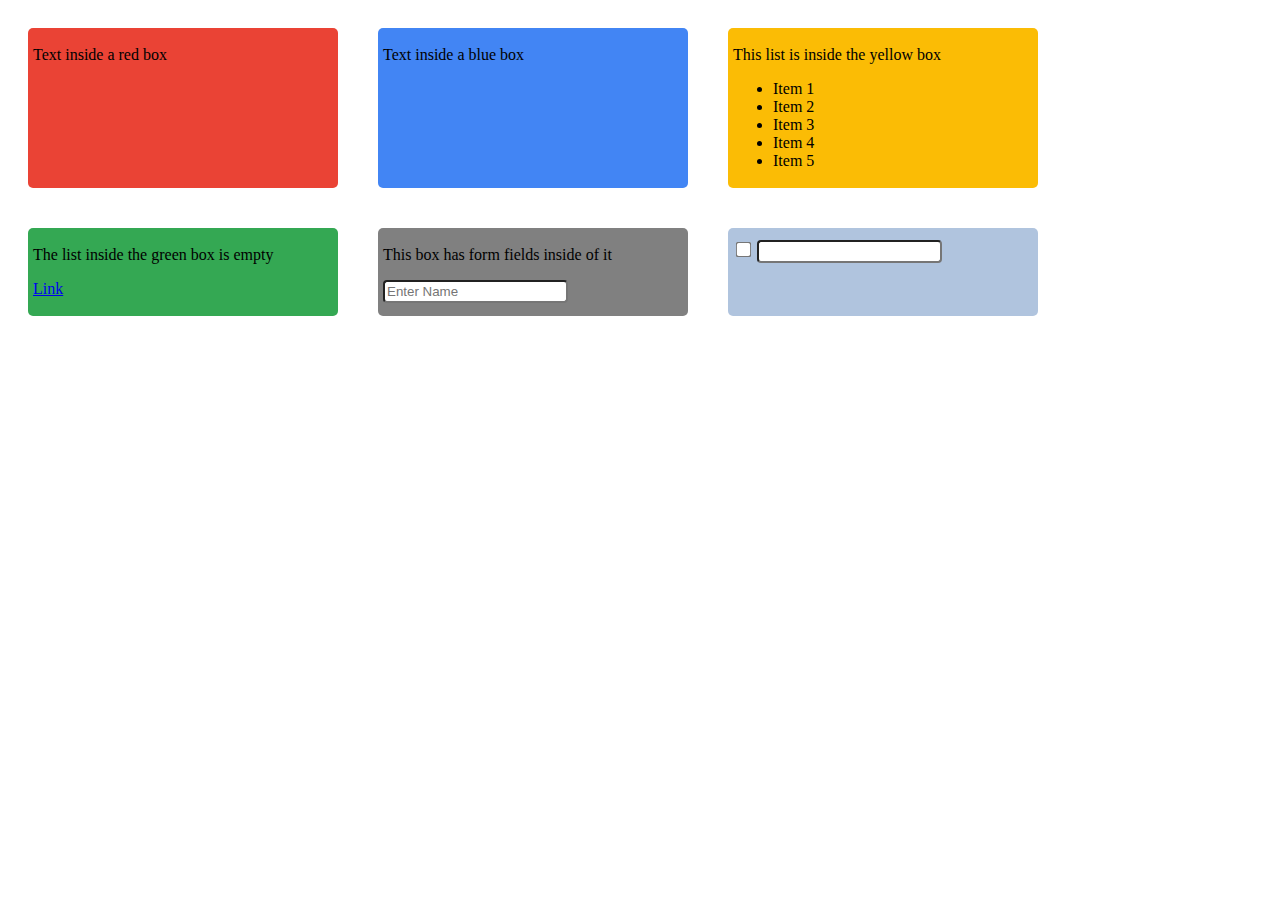
<file: m4-w10d2-intro-to-jquery-lecture/index.htm>
﻿<!DOCTYPE html>

<html lang="en" xmlns="http://www.w3.org/1999/xhtml">
<head>
    <meta charset="utf-8" />
    <title></title>
    <link rel="stylesheet" href="style.css" type="text/css" />
    <script src="jquery-3.1.0.js"></script>
</head>
<body>
    <section class="content">
        
        <div id="box1" class="red box">
            <p class="text">Text inside a red box</p>
        </div>
		
        <div id="box2" class="blue box">
            <p class="text">Text inside a blue box</p>
        </div>
        
		<div id="box3" class="yellow box">
            <p>This list is inside the yellow box</p>
            <ul>
                <li>Item 1</li>
                <li class="special">Item 2</li>
                <li>Item 3</li>
                <li>Item 4</li>
                <li>Item 5</li>
            </ul>
        </div>
        
		<div id="box4" class="green box">
            <p>The list inside the green box is empty</p>
            <a href="http://www.google.com/">Link</a>
            <ol>

            </ol>
        </div>
		
        <div id="box5" class="grey box">
            <p>This box has form fields inside of it</p>
            <input type="text" placeholder="Enter Name"/>
            <br />            
        </div>
        <div id="box6" class="box steelblue">
            <div>
                <input data-id="1" type="checkbox" />
                <input data-id="1" type="text" />
                <label data-id="1" style="display: none;"></label>
            </div>

            <template id="templateItem">
                <div>
                    <input type="checkbox" />
                    <input type="text" />
                    <label style="display: none;"></label>
                </div>
            </template>

            
        </div>
		
    </section>       

    <script src="script.js"></script>
</body>
</html>
</file>
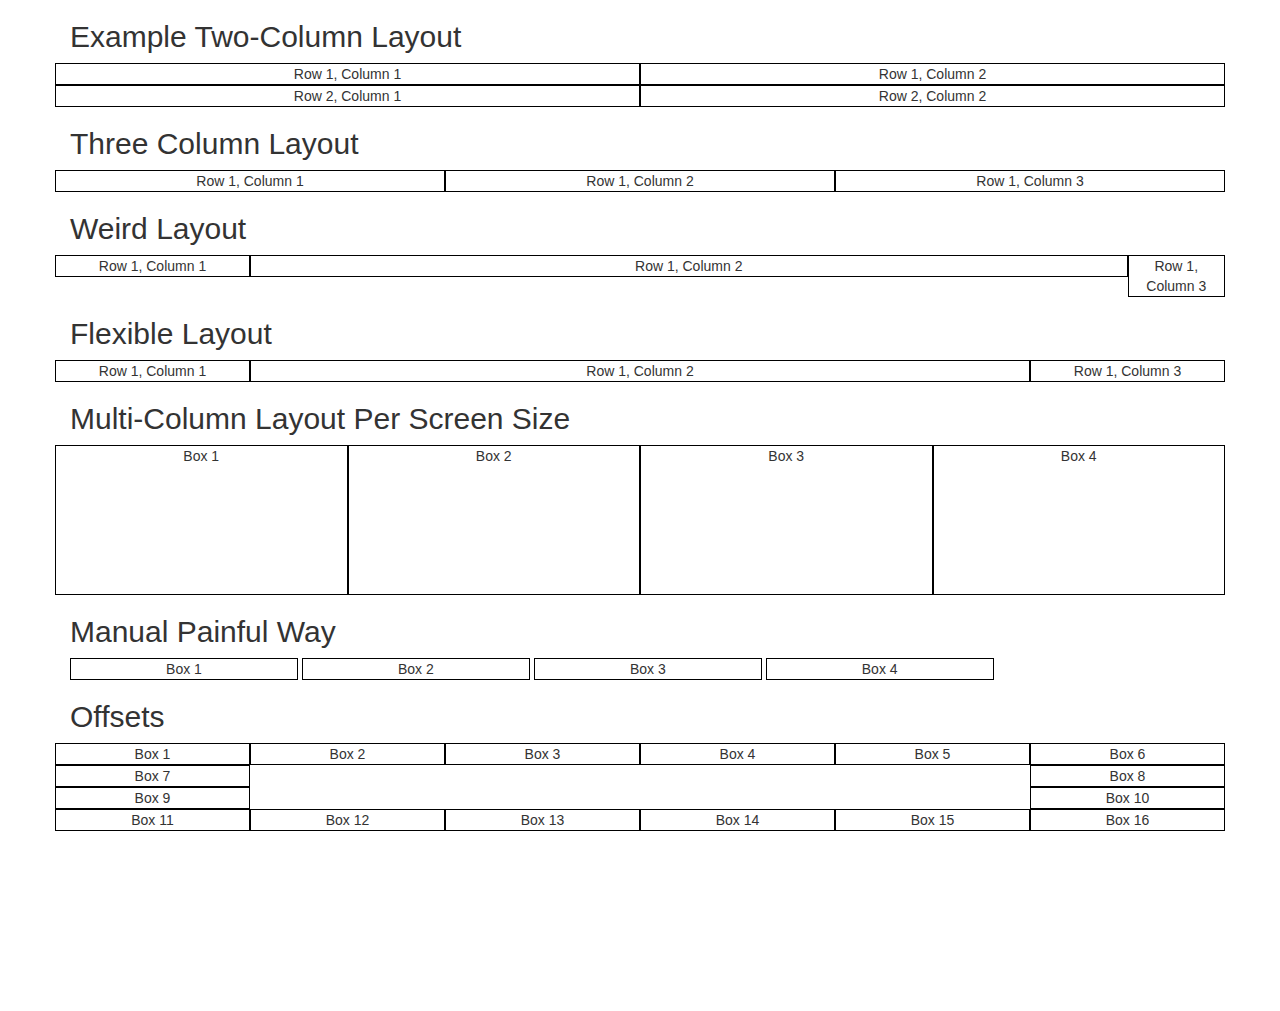
<file: m4-w10d5-twitter-bootstrap/index.html>
﻿<!DOCTYPE html>
<html>
<head>
    <meta charset="utf-8" />
    <meta name="viewport" content="width=device-width, initial-scale=1">
    <title></title>
    
    <link rel="stylesheet" href="http://maxcdn.bootstrapcdn.com/bootstrap/3.3.6/css/bootstrap.min.css">
    <script src="https://ajax.googleapis.com/ajax/libs/jquery/1.12.0/jquery.min.js"></script>
    <script src="http://maxcdn.bootstrapcdn.com/bootstrap/3.3.6/js/bootstrap.min.js"></script>

    <style type="text/css">
        .row div, .pain div {
            border: 1px solid #000;
            text-align: center;
        }

        .boxes div {
            height: 150px;
        }


        /* Painful Media Queries */
        /* When the screen is smaller than 768px */
        @media screen and (max-width: 767px) {
            .pain div {
                display: block;
            }
        }

        @media screen and (min-width: 768px) {
            .pain div {
                display: inline-block;
                width: 20%;
            }
        }
    </style>

</head>
<body>
    
    <!-- 1. Create my container -->
    <div class="container">
        <h2>Example Two-Column Layout</h2>
        <div class="row"> <!-- 2. Create rows and add columns adding up to 12 -->
            <div class="col-sm-6">Row 1, Column 1</div>
            <div class="col-sm-6">Row 1, Column 2</div>
        </div>
        <div class="row">
            <!-- 2. Create rows and add columns adding up to 12 -->
            <div class="col-xs-6">Row 2, Column 1</div>
            <div class="col-xs-6">Row 2, Column 2</div>
        </div>
        

        <!-- Add three column layout -->
        <h2>Three Column Layout</h2>
        <div class="row">
            <div class="hidden-xs col-md-4">Row 1, Column 1</div>
            <div class="hidden-xs col-md-4">Row 1, Column 2</div>
            <div class="hidden-xs col-md-4">Row 1, Column 3</div>
        </div>

        <h2>Weird Layout</h2>
        <div class="row">
            <div class="hidden-xs col-md-2">Row 1, Column 1</div>
            <div class="hidden-xs col-md-9">Row 1, Column 2</div>
            <div class="hidden-xs col-md-1">Row 1, Column 3</div>
        </div>

        <h2>Flexible Layout</h2>
        <div class="row">
            <div class="col-sm-3 col-md-2">Row 1, Column 1</div>
            <div class="col-sm-3 col-md-8">Row 1, Column 2</div>
            <div class="col-sm-6 col-md-2">Row 1, Column 3</div>
        </div>


        <h2>Multi-Column Layout Per Screen Size</h2>
        <div class="row boxes">
            <div class="col-xs-12 col-sm-6 col-lg-3">Box 1</div>
            <div class="col-xs-12 col-sm-6 col-lg-3">Box 2</div>
            <div class="col-xs-12 col-sm-6 col-lg-3">Box 3</div>
            <div class="col-xs-12 col-sm-6 col-lg-3">Box 4</div>
        </div>

        <h2>Manual Painful Way</h2>
        <div class="pain">
            <div>Box 1</div>
            <div>Box 2</div>
            <div>Box 3</div>
            <div>Box 4</div>
        </div>

        <!-- Offsetting Grid Columns -->
        <h2>Offsets</h2>
        <div class="row">
            <div class="col-sm-2">Box 1</div>
            <div class="col-sm-2">Box 2</div>
            <div class="col-sm-2">Box 3</div>
            <div class="col-sm-2">Box 4</div>
            <div class="col-sm-2">Box 5</div>
            <div class="col-sm-2">Box 6</div>
        </div>
        <div class="row">
            <div class="col-sm-2">Box 7</div>
            <div class="col-sm-offset-8 col-sm-2">Box 8</div>
        </div>
        <div class="row">
            <div class="col-sm-2">Box 9</div>
            <div class="col-sm-offset-8 col-sm-2">Box 10</div>
        </div>
        <div class="row">
            <div class="col-sm-2">Box 11</div>
            <div class="col-sm-2">Box 12</div>
            <div class="col-sm-2">Box 13</div>
            <div class="col-sm-2">Box 14</div>
            <div class="col-sm-2">Box 15</div>
            <div class="col-sm-2">Box 16</div>
        </div>
    </div>

    
    <br/>
    <br /><br /><br /><br /><br /><br /><br /><br />
   
</body>
</html>
</file>
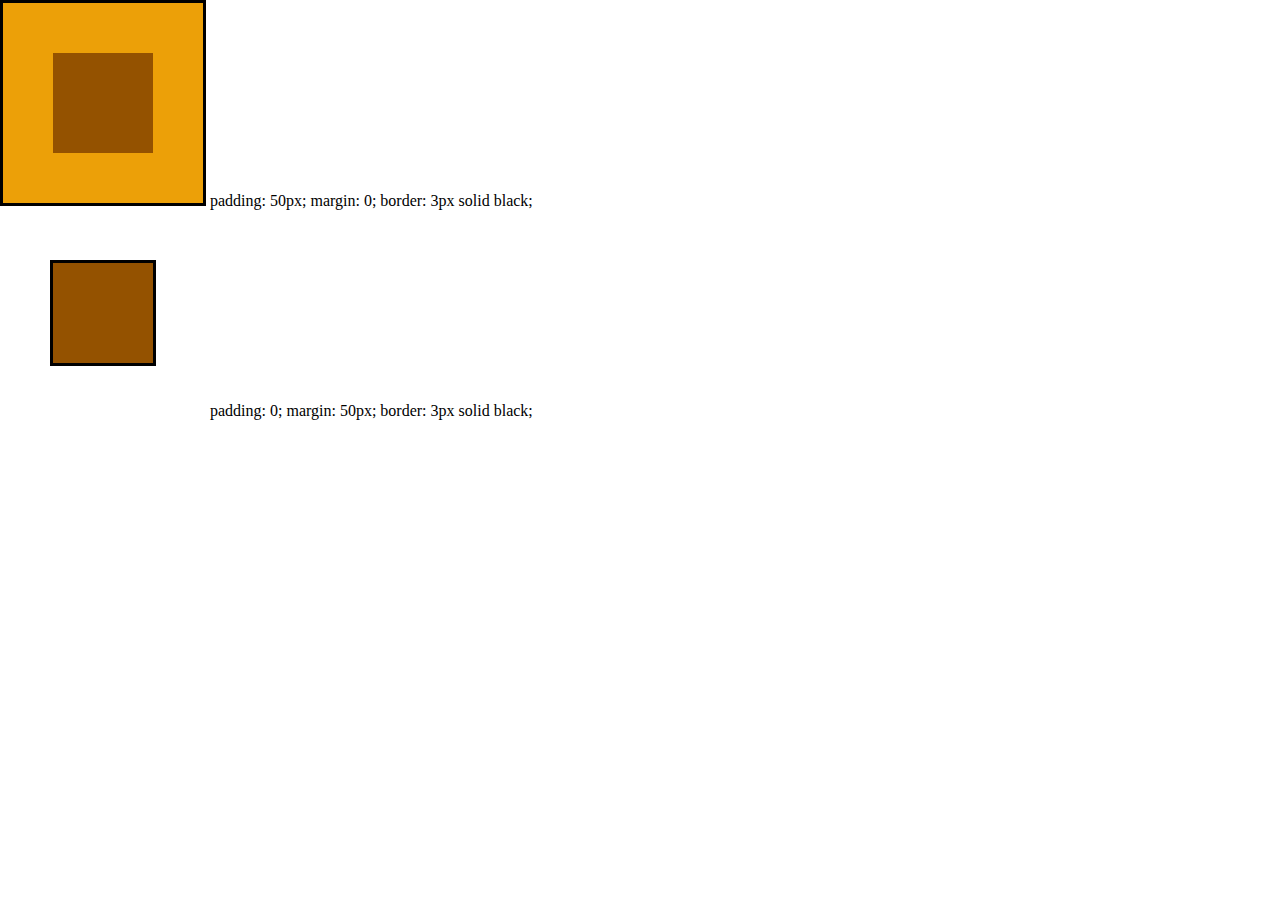
<file: m3-w7d2-selectors-and-layouts/box-model/index.html>
<!DOCTYPE html>
<html>
<head>
    <title>Box Model</title>
    <link rel="stylesheet" href="box-model.css" />
</head>
<body>
    
    <img id="slug_1" src="img/slug.png" alt="slug">
    padding: 50px; margin: 0; border: 3px solid black; 
    
    <div>
       <img id="slug_2" src="img/slug.png" alt="slug">
        padding: 0; margin: 50px; border: 3px solid black;
    </div>

</body>
</html>
</file>
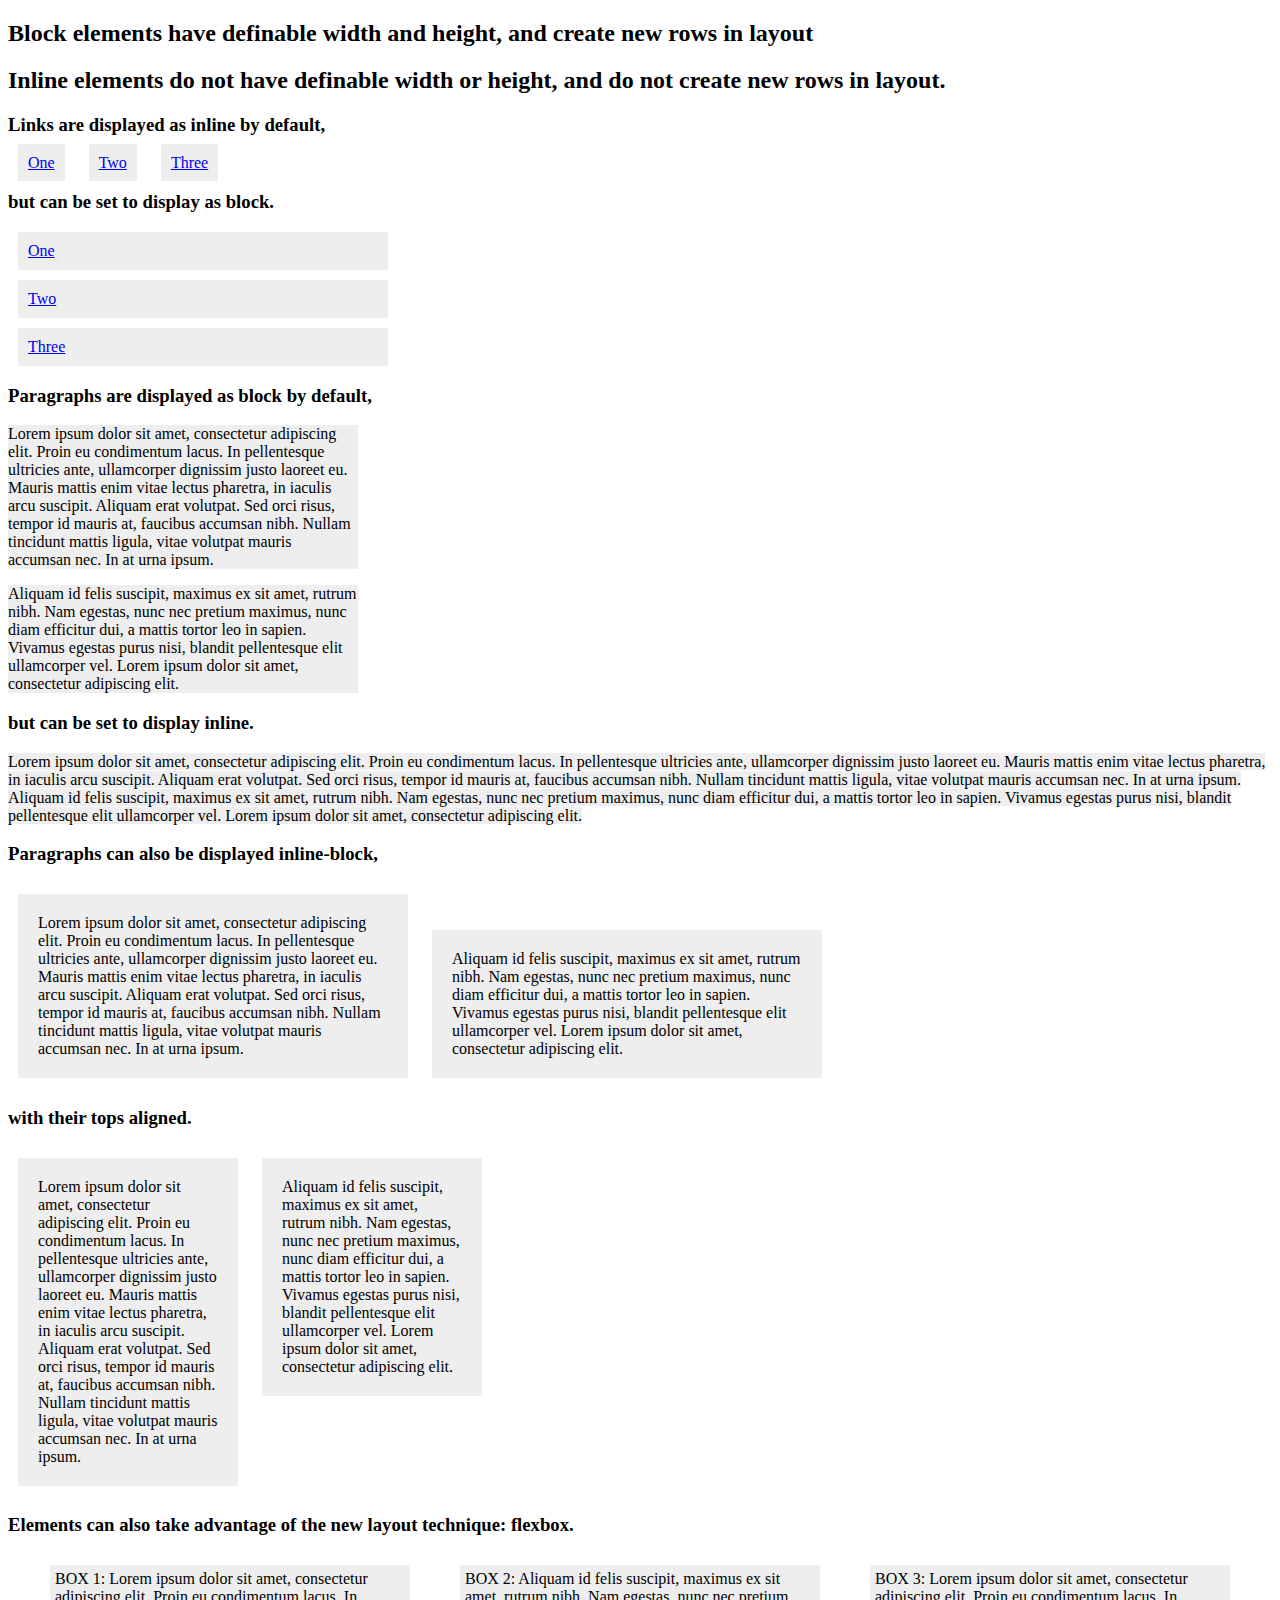
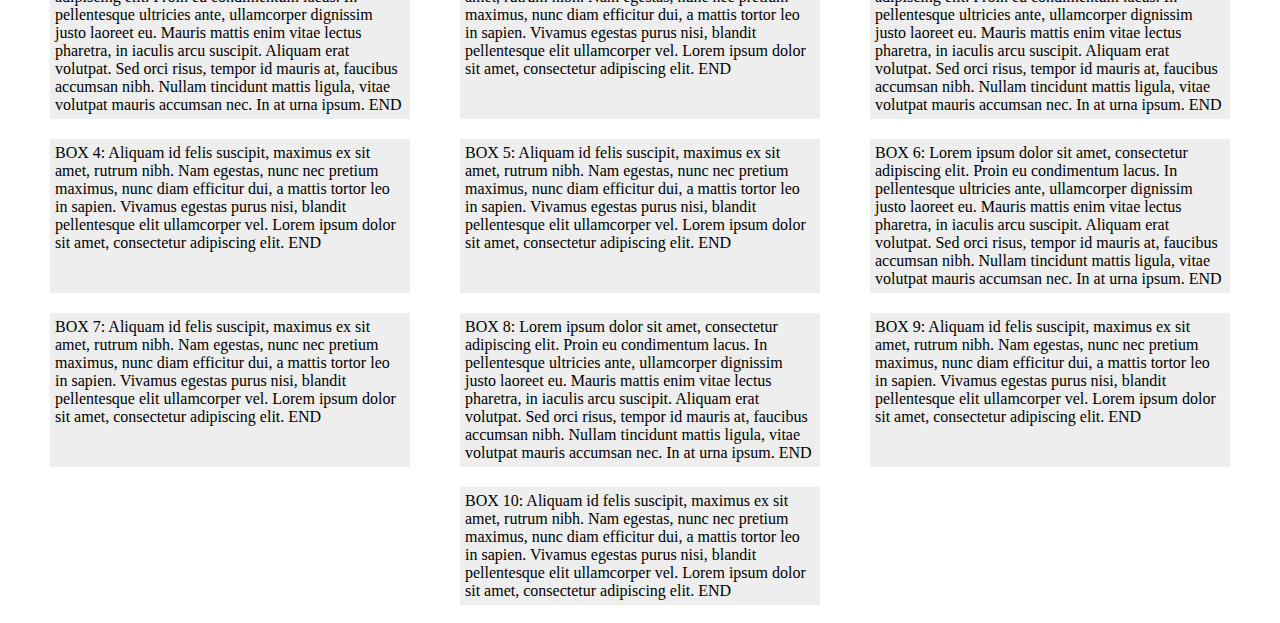
<file: m3-w7d2-selectors-and-layouts/display/index.html>
<!DOCTYPE html>
<html>
<head>
  <title>Display</title>
  <link rel="stylesheet" href="display.css"/>
</head>
<body>
  <h2>Block elements have definable width and height, and create new rows in layout</h2>
  <h2>Inline elements do not have definable width or height, and do not create new rows in layout.</h2>
  <h3>Links are displayed as inline by default,</h3>
  <a href="#">One</a>
  <a href="#">Two</a>
  <a href="#">Three</a>
  <h3>but can be set to display as block.</h3>
  <a href="#" class="block">One</a>
  <a href="#" class="block">Two</a>
  <a href="#" class="block">Three</a>
  <h3>Paragraphs are displayed as block by default,</h3>
  <p>
    Lorem ipsum dolor sit amet, consectetur adipiscing elit. Proin eu condimentum lacus. In pellentesque ultricies ante, ullamcorper dignissim justo laoreet eu. Mauris mattis enim vitae lectus pharetra, in iaculis arcu suscipit. Aliquam erat volutpat. Sed orci risus, tempor id mauris at, faucibus accumsan nibh. Nullam tincidunt mattis ligula, vitae volutpat mauris accumsan nec. In at urna ipsum.
  </p>
  <p>
    Aliquam id felis suscipit, maximus ex sit amet, rutrum nibh. Nam egestas, nunc nec pretium maximus, nunc diam efficitur dui, a mattis tortor leo in sapien. Vivamus egestas purus nisi, blandit pellentesque elit ullamcorper vel. Lorem ipsum dolor sit amet, consectetur adipiscing elit.
  </p>
  <h3>but can be set to display inline.</h3>
  <p class="inline">
    Lorem ipsum dolor sit amet, consectetur adipiscing elit. Proin eu condimentum lacus. In pellentesque ultricies ante, ullamcorper dignissim justo laoreet eu. Mauris mattis enim vitae lectus pharetra, in iaculis arcu suscipit. Aliquam erat volutpat. Sed orci risus, tempor id mauris at, faucibus accumsan nibh. Nullam tincidunt mattis ligula, vitae volutpat mauris accumsan nec. In at urna ipsum.
  </p>
  <p class="inline">
    Aliquam id felis suscipit, maximus ex sit amet, rutrum nibh. Nam egestas, nunc nec pretium maximus, nunc diam efficitur dui, a mattis tortor leo in sapien. Vivamus egestas purus nisi, blandit pellentesque elit ullamcorper vel. Lorem ipsum dolor sit amet, consectetur adipiscing elit.
  </p>
  <h3>Paragraphs can also be displayed inline-block,</h3>
  <p class="inline-block">
    Lorem ipsum dolor sit amet, consectetur adipiscing elit. Proin eu condimentum lacus. In pellentesque ultricies ante, ullamcorper dignissim justo laoreet eu. Mauris mattis enim vitae lectus pharetra, in iaculis arcu suscipit. Aliquam erat volutpat. Sed orci risus, tempor id mauris at, faucibus accumsan nibh. Nullam tincidunt mattis ligula, vitae volutpat mauris accumsan nec. In at urna ipsum.
  </p>
  <p class="inline-block">
    Aliquam id felis suscipit, maximus ex sit amet, rutrum nibh. Nam egestas, nunc nec pretium maximus, nunc diam efficitur dui, a mattis tortor leo in sapien. Vivamus egestas purus nisi, blandit pellentesque elit ullamcorper vel. Lorem ipsum dolor sit amet, consectetur adipiscing elit.
  </p>
  <h3>with their tops aligned.</h3>
  <p class="inline-block-vertical-align-top">
    Lorem ipsum dolor sit amet, consectetur adipiscing elit. Proin eu condimentum lacus. In pellentesque ultricies ante, ullamcorper dignissim justo laoreet eu. Mauris mattis enim vitae lectus pharetra, in iaculis arcu suscipit. Aliquam erat volutpat. Sed orci risus, tempor id mauris at, faucibus accumsan nibh. Nullam tincidunt mattis ligula, vitae volutpat mauris accumsan nec. In at urna ipsum.
  </p>
  <p class="inline-block-vertical-align-top">
    Aliquam id felis suscipit, maximus ex sit amet, rutrum nibh. Nam egestas, nunc nec pretium maximus, nunc diam efficitur dui, a mattis tortor leo in sapien. Vivamus egestas purus nisi, blandit pellentesque elit ullamcorper vel. Lorem ipsum dolor sit amet, consectetur adipiscing elit.
  </p>
    <h3>Elements can also take advantage of the new layout technique: flexbox.</h3>
    <div class="flex-container">
        <p>
            BOX 1: Lorem ipsum dolor sit amet, consectetur adipiscing elit. Proin eu condimentum lacus. In pellentesque ultricies ante, ullamcorper dignissim justo laoreet eu. Mauris mattis enim vitae lectus pharetra, in iaculis arcu suscipit. Aliquam erat volutpat. Sed orci risus, tempor id mauris at, faucibus accumsan nibh. Nullam tincidunt mattis ligula, vitae volutpat mauris accumsan nec. In at urna ipsum. END
        </p>
        <p>
            BOX 2: Aliquam id felis suscipit, maximus ex sit amet, rutrum nibh. Nam egestas, nunc nec pretium maximus, nunc diam efficitur dui, a mattis tortor leo in sapien. Vivamus egestas purus nisi, blandit pellentesque elit ullamcorper vel. Lorem ipsum dolor sit amet, consectetur adipiscing elit. END
        </p>
        <p>
            BOX 3: Lorem ipsum dolor sit amet, consectetur adipiscing elit. Proin eu condimentum lacus. In pellentesque ultricies ante, ullamcorper dignissim justo laoreet eu. Mauris mattis enim vitae lectus pharetra, in iaculis arcu suscipit. Aliquam erat volutpat. Sed orci risus, tempor id mauris at, faucibus accumsan nibh. Nullam tincidunt mattis ligula, vitae volutpat mauris accumsan nec. In at urna ipsum. END
        </p>
        <p>
            BOX 4: Aliquam id felis suscipit, maximus ex sit amet, rutrum nibh. Nam egestas, nunc nec pretium maximus, nunc diam efficitur dui, a mattis tortor leo in sapien. Vivamus egestas purus nisi, blandit pellentesque elit ullamcorper vel. Lorem ipsum dolor sit amet, consectetur adipiscing elit. END
        </p>
        <p>
            BOX 5: Aliquam id felis suscipit, maximus ex sit amet, rutrum nibh. Nam egestas, nunc nec pretium maximus, nunc diam efficitur dui, a mattis tortor leo in sapien. Vivamus egestas purus nisi, blandit pellentesque elit ullamcorper vel. Lorem ipsum dolor sit amet, consectetur adipiscing elit. END
        </p>
        <p>
            BOX 6: Lorem ipsum dolor sit amet, consectetur adipiscing elit. Proin eu condimentum lacus. In pellentesque ultricies ante, ullamcorper dignissim justo laoreet eu. Mauris mattis enim vitae lectus pharetra, in iaculis arcu suscipit. Aliquam erat volutpat. Sed orci risus, tempor id mauris at, faucibus accumsan nibh. Nullam tincidunt mattis ligula, vitae volutpat mauris accumsan nec. In at urna ipsum. END
        </p>
        <p>
            BOX 7: Aliquam id felis suscipit, maximus ex sit amet, rutrum nibh. Nam egestas, nunc nec pretium maximus, nunc diam efficitur dui, a mattis tortor leo in sapien. Vivamus egestas purus nisi, blandit pellentesque elit ullamcorper vel. Lorem ipsum dolor sit amet, consectetur adipiscing elit. END
        </p>
        <p>
            BOX 8: Lorem ipsum dolor sit amet, consectetur adipiscing elit. Proin eu condimentum lacus. In pellentesque ultricies ante, ullamcorper dignissim justo laoreet eu. Mauris mattis enim vitae lectus pharetra, in iaculis arcu suscipit. Aliquam erat volutpat. Sed orci risus, tempor id mauris at, faucibus accumsan nibh. Nullam tincidunt mattis ligula, vitae volutpat mauris accumsan nec. In at urna ipsum. END
        </p>
        <p>
            BOX 9: Aliquam id felis suscipit, maximus ex sit amet, rutrum nibh. Nam egestas, nunc nec pretium maximus, nunc diam efficitur dui, a mattis tortor leo in sapien. Vivamus egestas purus nisi, blandit pellentesque elit ullamcorper vel. Lorem ipsum dolor sit amet, consectetur adipiscing elit. END
        </p>
        <p>
            BOX 10: Aliquam id felis suscipit, maximus ex sit amet, rutrum nibh. Nam egestas, nunc nec pretium maximus, nunc diam efficitur dui, a mattis tortor leo in sapien. Vivamus egestas purus nisi, blandit pellentesque elit ullamcorper vel. Lorem ipsum dolor sit amet, consectetur adipiscing elit. END
        </p>
    </div>
</body>
</html>
</file>
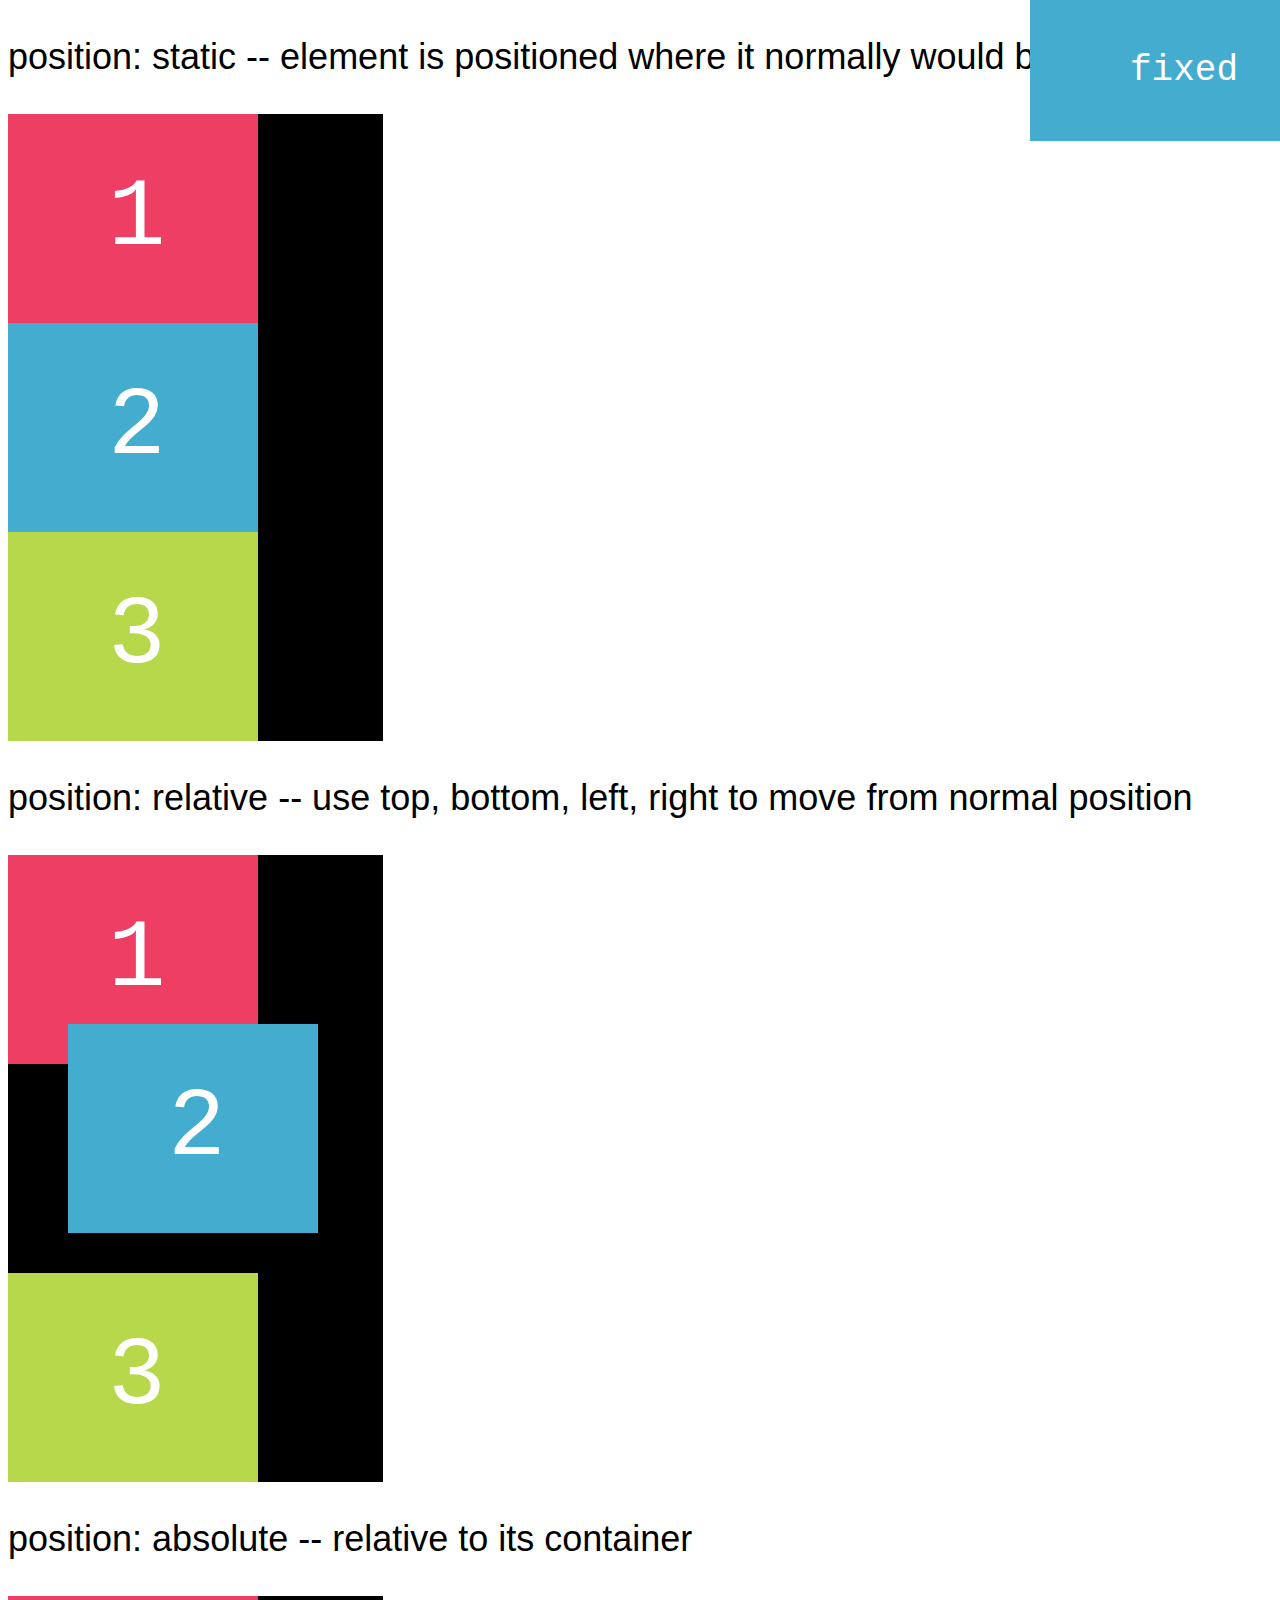
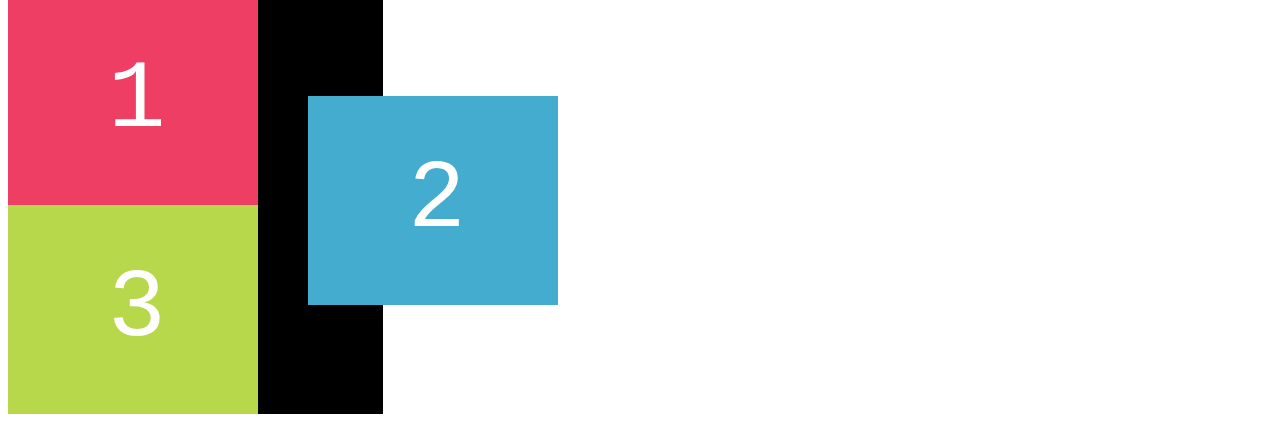
<file: m3-w7d2-selectors-and-layouts/positioning/index.html>
<!DOCTYPE html>
<html>
<head>
  <title>Positioning</title>
    <link rel="stylesheet" href="positioning.css">
</head>
<body>
  <p>position: static -- element is positioned where it normally would be</p>
  <div id="container_1" class="container">
    <div id="box_1_1" class="box">
      1
    </div>
    <div id="box_1_2" class="box">
      2
    </div>
    <div id="box_1_3" class="box">
      3
    </div>
  </div>
  <p>position: relative -- use top, bottom, left, right to move from normal position</p>
  <div id="container_2" class="container">
    <div id="box_2_1" class="box">
      1
    </div>
    <div id="box_2_2" class="box">
      2
    </div>
    <div id="box_2_3" class="box">
      3
    </div>
  </div>
  <p>position: absolute -- relative to its container</p>
  <div id="container_3" class="container">
    <div id="box_3_1" class="box">
      1
    </div>
    <div id="box_3_2" class="box">
      2
    </div>
    <div id="box_3_3" class="box">
      3
    </div>
  </div>
  <div id="fixed" class="box">
    fixed
  </div>
</body>
</html>
</file>
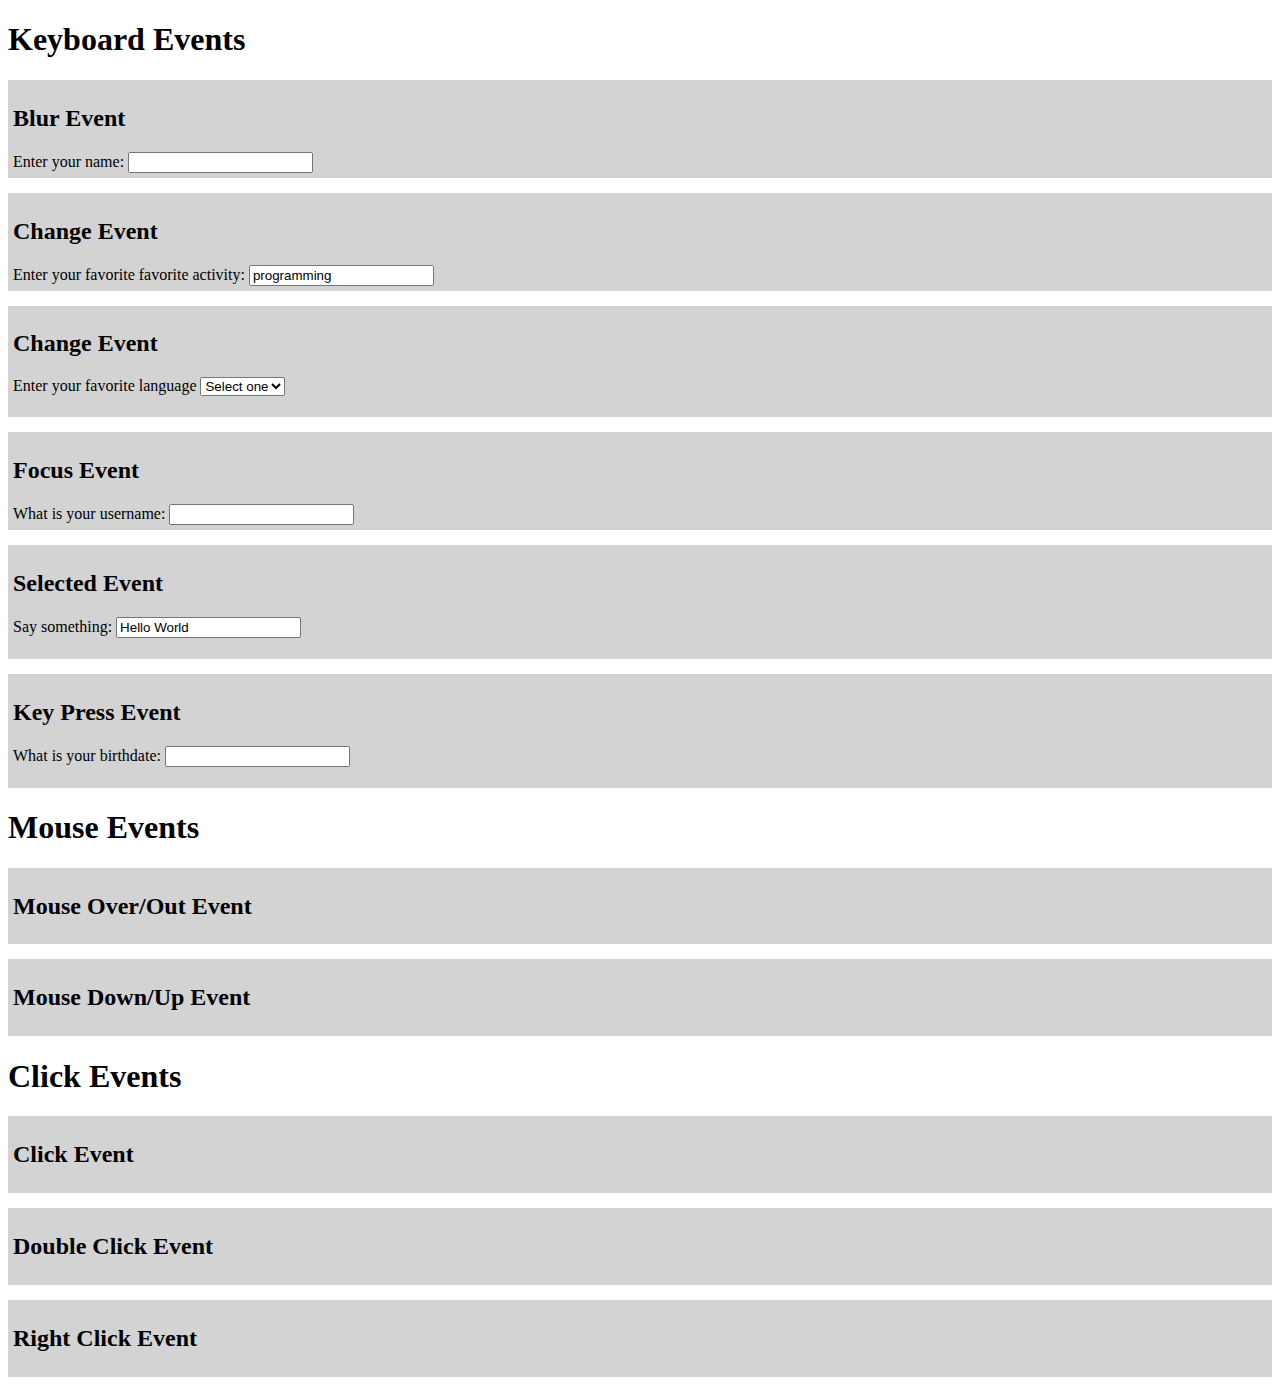
<file: m4-w10d2-jquery-events-lecture/events/with_jquery/index.htm>
﻿<!DOCTYPE html>
<html>
<head>
    <title></title>
    <meta charset="utf-8" />
    <script src="jquery-3.1.0.js" defer></script>
	<script src="script.js" defer></script>
    <link href="example.css" type="text/css" rel="stylesheet" />
</head>
<body>

    <h1>Keyboard Events</h1>

    <div class="example">
        <h2>Blur Event</h2>
        Enter your name: <input type="text" id="fname">
    </div>

    <div class="example">
        <h2>Change Event</h2>
        Enter your favorite favorite activity: <input type="text" id="activity" value="programming">
    </div>

    <div class="example">
        <h2>Change Event</h2>
        Enter your favorite language
        <select id="programmingLanguage">
            <option selected>Select one</option>
            <option>C#</option>
            <option>Java</option>
            <option>Javascript</option>
        </select>
        <p id="languageMessage"></p>
    </div>

    <div class="example">
        <h2>Focus Event</h2>
        What is your username: <input type="text" id="username">
    </div>

    <div class="example">
        <h2>Selected Event</h2>
        Say something: <input type="text" id="message" value="Hello World">
        <p id="selectedMessage"></p>
    </div>

    <div class="example">
        <h2>Key Press Event</h2>
        What is your birthdate: <input type="text" id="birthDate">
        <p id="lastkey"></p>
        <p id="birthdateMessage"></p>
    </div>

    <h1>Mouse Events</h1>

    <div id="mouseover" class="example">
        <h2>Mouse Over/Out Event</h2>
    </div>

    <div id="mousedown" class="example">
        <h2>Mouse Down/Up Event</h2>
    </div>

    <h1>Click Events</h1>

    <div id="click" class="example">
        <h2>Click Event</h2>
    </div>

    <div id="dblclick" class="example">
        <h2>Double Click Event</h2>
    </div>

    <div id="rightclick" class="example">
        <h2>Right Click Event</h2>
    </div>

    
</body>
</html>
</file>
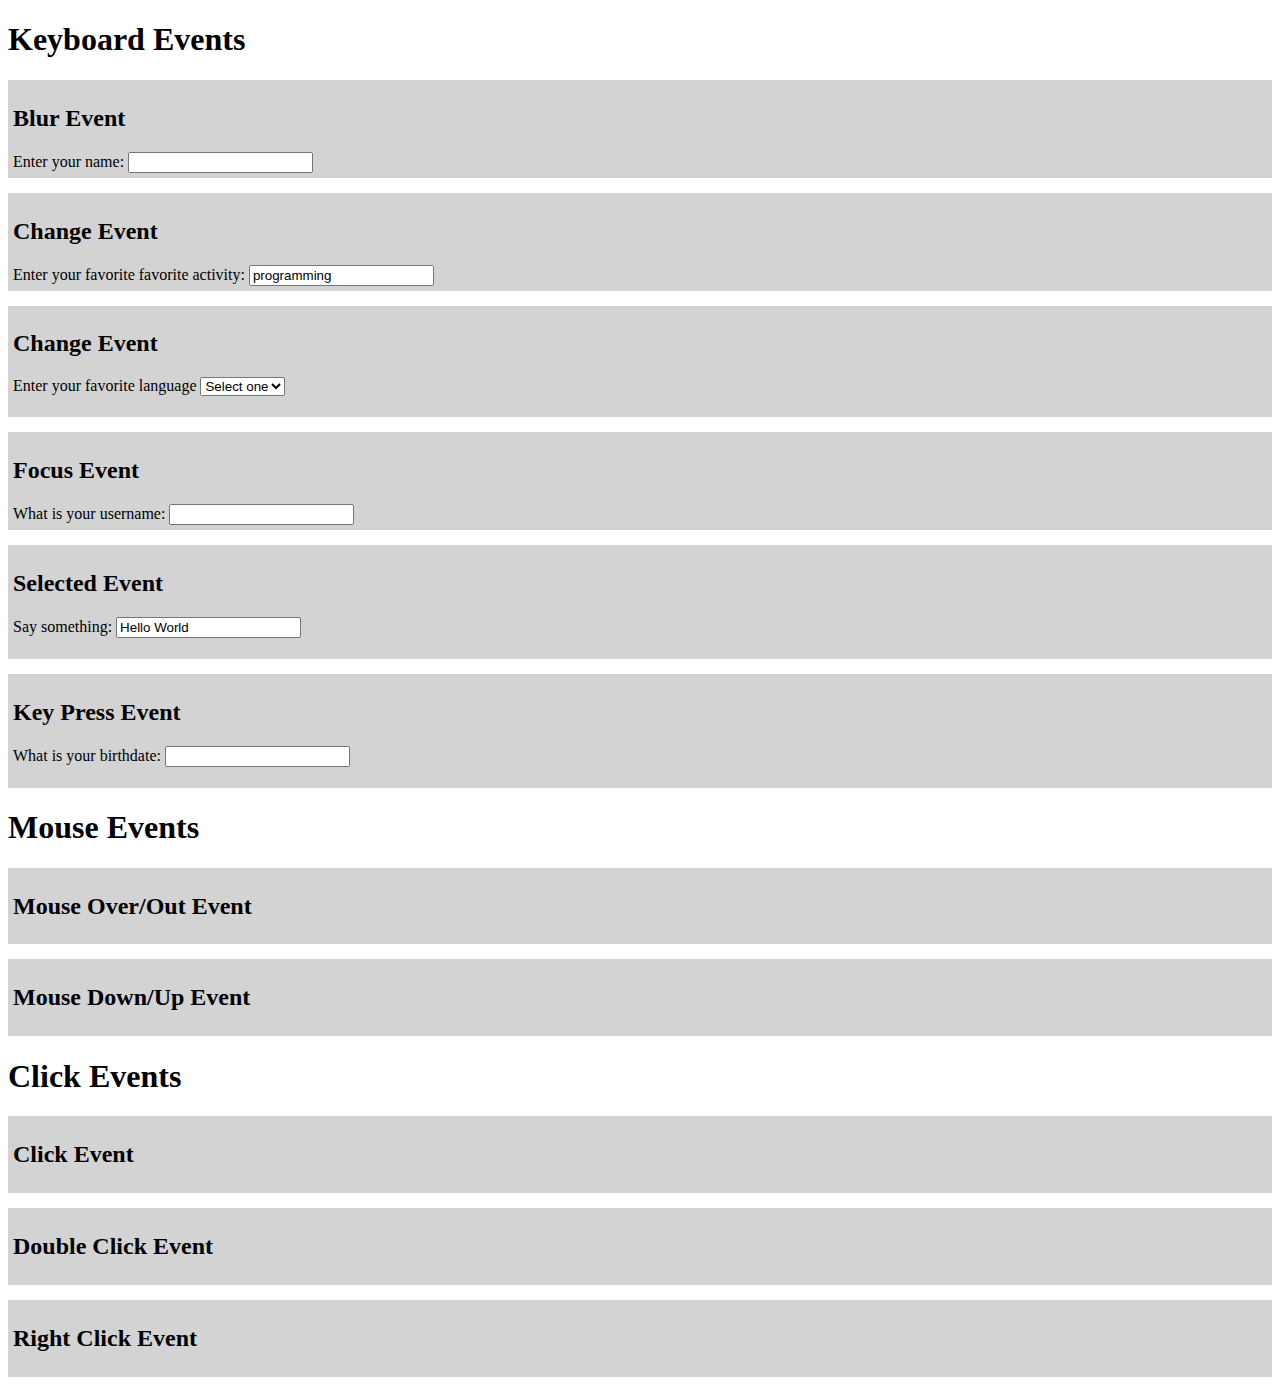
<file: m4-w10d2-jquery-events-lecture/events/without_jquery/index.htm>
﻿<!DOCTYPE html>
<html>
<head>
    <title></title>	    

	<meta charset="utf-8" />    
	<link href="example.css" type="text/css" rel="stylesheet" />
</head>
<body>

    <h1>Keyboard Events</h1>

    <div class="example">
		<h2>Blur Event</h2>
		Enter your name: <input type="text" id="fname">
	</div>
	
    <div class="example">
        <h2>Change Event</h2>
        Enter your favorite favorite activity: <input type="text" id="activity" value="programming">
    </div>
	
    <div class="example">
        <h2>Change Event</h2>
        Enter your favorite language
        <select id="programmingLanguage">
            <option selected>Select one</option>
            <option>C#</option>
            <option>Java</option>
            <option>Javascript</option>
        </select>
        <p id="languageMessage"></p>
    </div>
	
    <div class="example">
        <h2>Focus Event</h2>
        What is your username: <input type="text" id="username">
    </div>

    <div class="example">
        <h2>Selected Event</h2>
        Say something: <input type="text" id="message" value="Hello World">
        <p id="selectedMessage"></p>
    </div>

    <div class="example">
        <h2>Key Press Event</h2>
        What is your birthdate: <input type="text" id="birthDate">
        <p id="lastkey"></p>
        <p id="birthdateMessage"></p>
    </div>

    <h1>Mouse Events</h1>

    <div id="mouseover" class="example">
        <h2>Mouse Over/Out Event</h2>                
    </div>

    <div id="mousedown" class="example">
        <h2>Mouse Down/Up Event</h2>        
    </div>

    <h1>Click Events</h1>

    <div id="click" class="example">
        <h2>Click Event</h2>
    </div>

    <div id="dblclick" class="example">
        <h2>Double Click Event</h2>
    </div>

    <div id="rightclick" class="example">
        <h2>Right Click Event</h2>
    </div>

    <script src="script.js"></script>
</body>
</html>
</file>
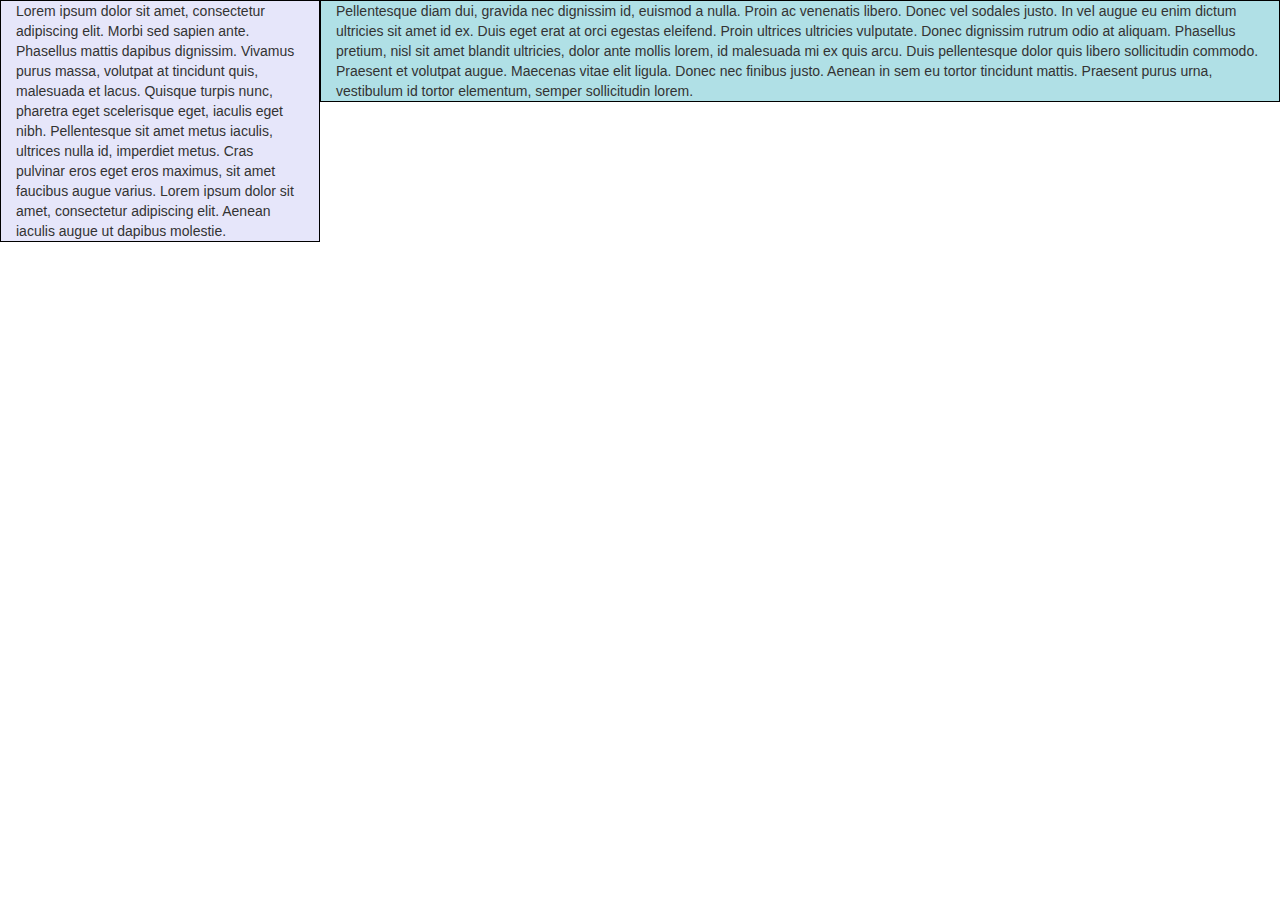
<file: m4-w10d5-twitter-bootstrap/1_bootstrap-small-grid.html>
<!DOCTYPE html>
<html>
<head>
  <title>Bootstrap Example</title>
  <meta charset="utf-8">
  <meta name="viewport" content="width=device-width, initial-scale=1">
  <link rel="stylesheet" href="http://maxcdn.bootstrapcdn.com/bootstrap/3.3.6/css/bootstrap.min.css">
  <script src="https://ajax.googleapis.com/ajax/libs/jquery/1.12.0/jquery.min.js"></script>
  <script src="http://maxcdn.bootstrapcdn.com/bootstrap/3.3.6/js/bootstrap.min.js"></script>
  
  <style>

	div.row div:nth-child(1) {
		background-color: lavender;
		border: 1px solid black;
	}
	div.row div:nth-child(2) {
		background-color: #B0E0E6;
		border: 1px solid black;
	}
	

  </style>
</head>
<body>

<div class="container-fluid">   
        <!-- First Row -->   
        <div class="row">               
            <div class="col-sm-3">Lorem ipsum dolor sit amet, consectetur adipiscing elit. Morbi sed sapien ante. Phasellus mattis dapibus dignissim. Vivamus purus massa, volutpat at tincidunt quis, malesuada et lacus. Quisque turpis nunc, pharetra eget scelerisque eget, iaculis eget nibh. Pellentesque sit amet metus iaculis, ultrices nulla id, imperdiet metus. Cras pulvinar eros eget eros maximus, sit amet faucibus augue varius. Lorem ipsum dolor sit amet, consectetur adipiscing elit. Aenean iaculis augue ut dapibus molestie.</div>               
			<div class="col-sm-9">Pellentesque diam dui, gravida nec dignissim id, euismod a nulla. Proin ac venenatis libero. Donec vel sodales justo. In vel augue eu enim dictum ultricies sit amet id ex. Duis eget erat at orci egestas eleifend. Proin ultrices ultricies vulputate. Donec dignissim rutrum odio at aliquam. Phasellus pretium, nisl sit amet blandit ultricies, dolor ante mollis lorem, id malesuada mi ex quis arcu. Duis pellentesque dolor quis libero sollicitudin commodo. Praesent et volutpat augue. Maecenas vitae elit ligula. Donec nec finibus justo. Aenean in sem eu tortor tincidunt mattis. Praesent purus urna, vestibulum id tortor elementum, semper sollicitudin lorem.</div>
        </div>   
  
		<!--
        <div class="row">               
            <div class="col-sm-3 col-md-6">Lorem ipsum dolor sit amet, consectetur adipiscing elit. Morbi sed sapien ante. Phasellus mattis dapibus dignissim. Vivamus purus massa, volutpat at tincidunt quis, malesuada et lacus. Quisque turpis nunc, pharetra eget scelerisque eget, iaculis eget nibh. Pellentesque sit amet metus iaculis, ultrices nulla id, imperdiet metus. Cras pulvinar eros eget eros maximus, sit amet faucibus augue varius. Lorem ipsum dolor sit amet, consectetur adipiscing elit. Aenean iaculis augue ut dapibus molestie.</div>               
			<div class="col-sm-9 col-md-6">Pellentesque diam dui, gravida nec dignissim id, euismod a nulla. Proin ac venenatis libero. Donec vel sodales justo. In vel augue eu enim dictum ultricies sit amet id ex. Duis eget erat at orci egestas eleifend. Proin ultrices ultricies vulputate. Donec dignissim rutrum odio at aliquam. Phasellus pretium, nisl sit amet blandit ultricies, dolor ante mollis lorem, id malesuada mi ex quis arcu. Duis pellentesque dolor quis libero sollicitudin commodo. Praesent et volutpat augue. Maecenas vitae elit ligula. Donec nec finibus justo. Aenean in sem eu tortor tincidunt mattis. Praesent purus urna, vestibulum id tortor elementum, semper sollicitudin lorem.</div>
        </div> 

        <div class="row">               
            <div class="col-lg-6">Lorem ipsum dolor sit amet, consectetur adipiscing elit. Morbi sed sapien ante. Phasellus mattis dapibus dignissim. Vivamus purus massa, volutpat at tincidunt quis, malesuada et lacus. Quisque turpis nunc, pharetra eget scelerisque eget, iaculis eget nibh. Pellentesque sit amet metus iaculis, ultrices nulla id, imperdiet metus. Cras pulvinar eros eget eros maximus, sit amet faucibus augue varius. Lorem ipsum dolor sit amet, consectetur adipiscing elit. Aenean iaculis augue ut dapibus molestie.</div>               
			<div class="col-lg-6">Pellentesque diam dui, gravida nec dignissim id, euismod a nulla. Proin ac venenatis libero. Donec vel sodales justo. In vel augue eu enim dictum ultricies sit amet id ex. Duis eget erat at orci egestas eleifend. Proin ultrices ultricies vulputate. Donec dignissim rutrum odio at aliquam. Phasellus pretium, nisl sit amet blandit ultricies, dolor ante mollis lorem, id malesuada mi ex quis arcu. Duis pellentesque dolor quis libero sollicitudin commodo. Praesent et volutpat augue. Maecenas vitae elit ligula. Donec nec finibus justo. Aenean in sem eu tortor tincidunt mattis. Praesent purus urna, vestibulum id tortor elementum, semper sollicitudin lorem.</div>
        </div>   
  		
		-->
  
       
    </div>   

</body>
</html>
</file>
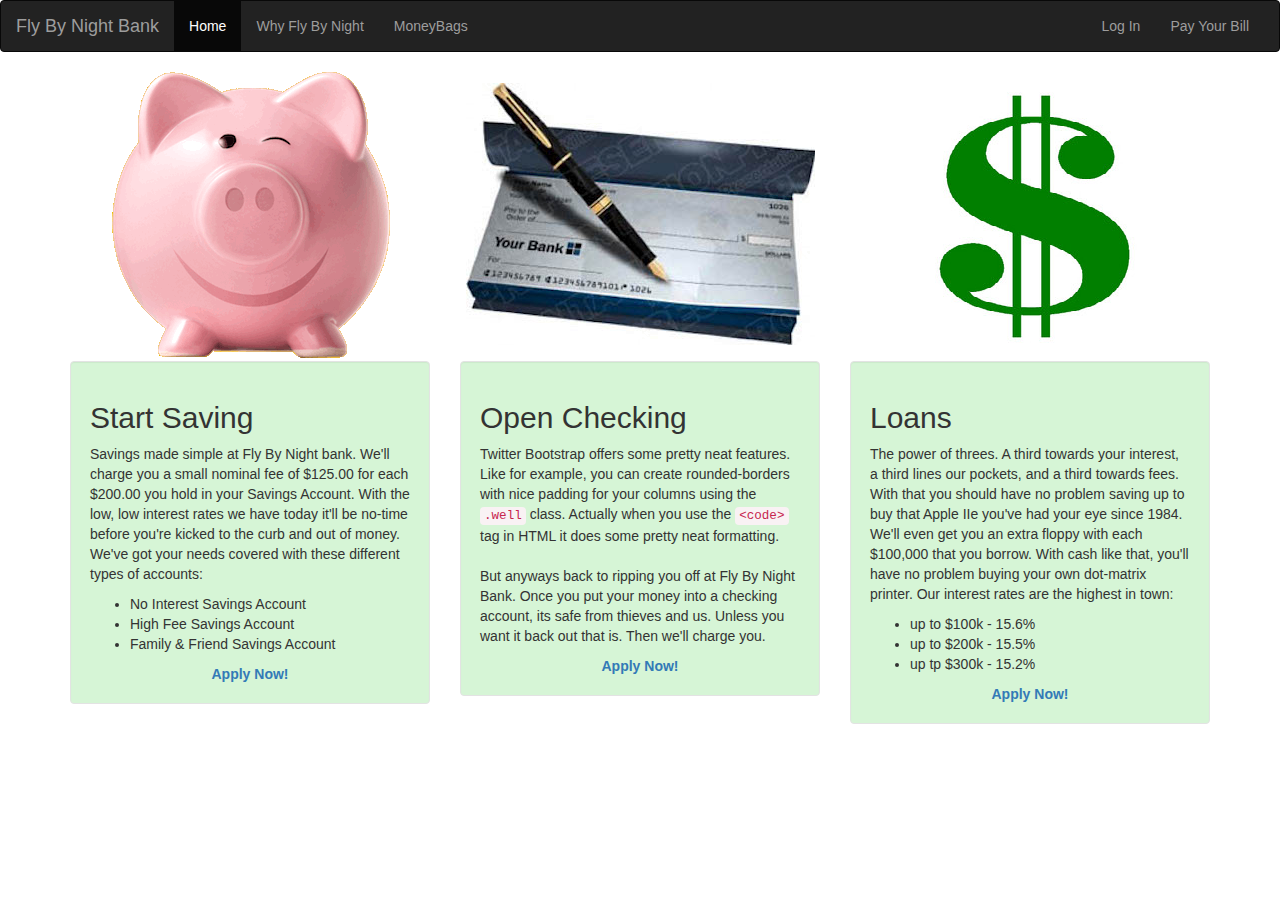
<file: m4-w10d5-twitter-bootstrap/fly-by-night.html>
<!DOCTYPE html>
<html>
<head>
    <title>Bootstrap Fly By Night Example</title>
    <meta charset="utf-8">
    <meta name="viewport" content="width=device-width, initial-scale=1">
    <link href="style.css" rel="stylesheet" />
    <link rel="stylesheet" href="http://maxcdn.bootstrapcdn.com/bootstrap/3.3.6/css/bootstrap.min.css">
    <script src="https://ajax.googleapis.com/ajax/libs/jquery/1.12.0/jquery.min.js"></script>
    <script src="http://maxcdn.bootstrapcdn.com/bootstrap/3.3.6/js/bootstrap.min.js"></script>
</head>
<body>

<nav class="navbar navbar-inverse">
  <div class="container-fluid">
    <!-- Brand and toggle get grouped for better mobile display -->
    <div class="navbar-header">
      <button type="button" class="navbar-toggle collapsed" data-toggle="collapse" data-target="#bs-example-navbar-collapse-1" aria-expanded="false">
        <span class="sr-only">Toggle navigation</span>
        <span class="icon-bar"></span>
        <span class="icon-bar"></span>
        <span class="icon-bar"></span>
      </button>
      <a class="navbar-brand" href="#">Fly By Night Bank</a>
    </div>

    <!-- Collect the nav links, forms, and other content for toggling -->
    <div class="collapse navbar-collapse" id="bs-example-navbar-collapse-1">
      <ul class="nav navbar-nav">
        <li class="active"><a href="#">Home</a></li>
        <li><a href="#">Why Fly By Night</a></li>
        <li><a href="#">MoneyBags</a></li>
      </ul>
      
      <ul class="nav navbar-nav navbar-right">
        <li><a href="#">Log In</a></li>
        <li><a href="#">Pay Your Bill</a></li>
        
      </ul>
    </div><!-- /.navbar-collapse -->
  </div><!-- /.container-fluid -->
</nav>


   

    <div class="container">
        <div class="row">
            <div class="col-md-4">
                <img class="account-image img-responsive hidden-xs" src="images/piggybank.png" />
                <div class="well savings-account">
                    <h2>Start Saving</h2>
                    <p>
                        Savings made simple at Fly By Night bank. We'll charge you a small nominal fee of $125.00 for each $200.00 you hold in your Savings Account.
                        With the low, low interest rates we have today it'll be no-time before you're kicked to the curb and out of money. We've got your needs covered with these
                        different types of accounts:
                        <ul>
                            <li>No Interest Savings Account</li>
                            <li>High Fee Savings Account</li>
                            <li>Family &amp; Friend Savings Account</li>
                        </ul>
                    </p>
					<div class="text-center">
					<a href="#"><strong>Apply Now!</strong></a>
				</div>
                </div>
            </div>
            <div class="col-md-4">
                <img class="account-image img-responsive hidden-xs" src="images/checkandpen.png" />
                <div class="well checking-account">
                    <h2>Open Checking</h2>
                    <p>Twitter Bootstrap offers some pretty neat features. Like for example, you can create rounded-borders with nice padding for your columns using the <code>.well</code> class. Actually when you use the <code>&lt;code&gt;</code> tag in HTML it does some pretty neat formatting.  <br /> <br /> But anyways back to ripping you off at Fly By Night Bank. Once you put your money into a checking account, its safe from thieves and us. Unless you want it back out that is. Then we'll charge you.</p>
					<div class="text-center">
					<a href="#"><strong>Apply Now!</strong></a>
				</div>
                </div>
				
            </div>
            <div class="col-md-4">
                <img class="account-image img-responsive hidden-xs" src="images/dollarsign.png" />
                <div class="well loans">
                    <h2>Loans</h2>
                    <p>
                        The power of threes. A third towards your interest, a third lines our pockets, and a third towards fees. With that
                        you should have no problem saving up to buy that Apple IIe you've had your eye since 1984. We'll even get you an
                        extra floppy with each $100,000 that you borrow. With cash like that, you'll have no problem buying your own dot-matrix printer.
                        Our interest rates are the highest in town:
                        <ul>
                            <li>up to $100k - 15.6%</li>
                            <li>up to $200k - 15.5%</li>
                            <li>up tp $300k - 15.2%</li>
                        </ul>
                    </p>
					<div class="text-center">
					<a href="#"><strong>Apply Now!</strong></a>
				</div>
                </div>
            </div>

        </div>


    </div>
</body>
</html>
</file>
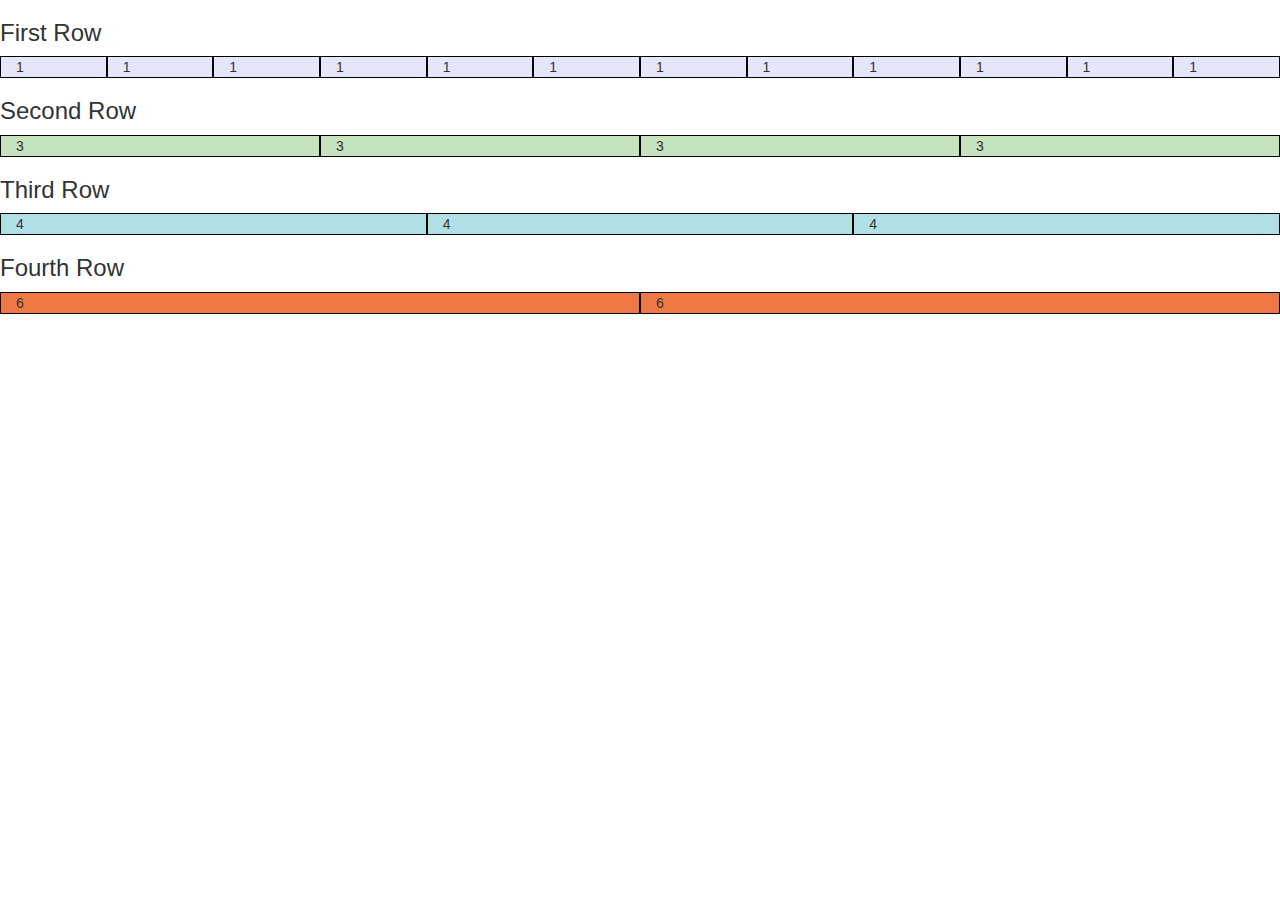
<file: m4-w10d5-twitter-bootstrap/grid-view.html>
<!DOCTYPE html>
<html>
<head>
  <title>Bootstrap Example</title>
  <meta charset="utf-8">
  <meta name="viewport" content="width=device-width, initial-scale=1">
  <link rel="stylesheet" href="http://maxcdn.bootstrapcdn.com/bootstrap/3.3.6/css/bootstrap.min.css">
  <script src="https://ajax.googleapis.com/ajax/libs/jquery/1.12.0/jquery.min.js"></script>
  <script src="http://maxcdn.bootstrapcdn.com/bootstrap/3.3.6/js/bootstrap.min.js"></script>
  
  <style>

	div div:nth-child(1) div {
		background-color: lavender;
		border: 1px solid black;
	}
	
	div div:nth-child(2) div {
		background-color: #C5E3BF;
		border: 1px solid black;
	}
	
	div div:nth-child(3) div {
		background-color: #B0E0E6;
		border: 1px solid black;
	}
	
	div div:nth-child(4) div {
		background-color: #EE7942;
		border: 1px solid black;
	}

  </style>
</head>
<body>

<div class="container-fluid">   
        <!-- First Row -->   
        <div class="row">   
            <h3>First Row</h3>   
            <div class="col-md-1">1</div>   
            <div class="col-md-1">1</div>   
            <div class="col-md-1">1</div>   
            <div class="col-md-1">1</div>   
            <div class="col-md-1">1</div>   
            <div class="col-md-1">1</div>   
            <div class="col-md-1">1</div>   
            <div class="col-md-1">1</div>   
            <div class="col-md-1">1</div>   
            <div class="col-md-1">1</div>   
            <div class="col-md-1">1</div>   
            <div class="col-md-1">1</div>   
        </div>   
  
        <!-- Second Row -->   
        <div class="row">   
            <h3>Second Row</h3>   
            <div class="col-md-3">3</div>   
            <div class="col-md-3">3</div>   
            <div class="col-md-3">3</div>   
            <div class="col-md-3">3</div>   
        </div>   
  
        <!-- Third Row -->   
        <div class="row">   
            <h3>Third Row</h3>   
            <div class="col-md-4">4</div>   
            <div class="col-md-4">4</div>   
            <div class="col-md-4">4</div>   
        </div>   
  
        <!-- Fourth Row -->   
        <div class="row">   
            <h3>Fourth Row</h3>   
            <div class="col-md-6">6</div>   
            <div class="col-md-6">6</div>   
        </div>   
    </div>   

</body>
</html>
</file>
<file: m4-w10d2-intro-to-jquery-lecture/style.css>
h1 {
    font-size: 2em;
}

input[type='text'] {
    padding: 2px;
    margin-bottom: 10px;
    border-radius: 4px;
}

input[type='checkbox'] {
    
    transform: scale(1.2)
}

.content { 
    display: flex;
    flex-wrap: wrap;
    
}

.box {    
    width: 300px;
    border-radius: 5px;
    padding: 2px 5px;
    margin: 20px;
    transition: all .3s ease;
}

/*.box:hover {
    transform: scale(1.25);
}*/

.box div { 
    margin-top: 10px;
}

.red {
    background-color: #ea4335;
    /*color: #fff;*/
}

.green {
    background-color: #34a853;
}

.blue {
    background-color: #4285F4;
    /*color: #FFF;*/
}

.yellow {
    background-color: #FBBC05;
}

.steelblue {
    background-color: lightsteelblue;    
}

.grey {
    background-color: #808080;
}


.grow {    
    transform: scale(1.1);
}

.shrink { 
    transform: scale(0.85); 
}

.shadow { 
    box-shadow: 10px 10px;
}

.complete { 
    text-decoration: line-through;
    font-style: italic;
}
</file>
<file: m3-w7d2-selectors-and-layouts/box-model/box-model.css>
html * {
  margin: 0;
  padding: 0;
}
#slug_1 {
    background-color: #ECA008;
    padding: 50px;
    margin: 0px;
    border: 3px solid black;
}
#slug_2 {
  background-color: #ECA008;
  padding: 0px;
  margin: 50px;
  border: 3px solid black;
}
</file>
<file: m3-w7d2-selectors-and-layouts/display/display.css>
a {
  margin: 10px;
  padding: 10px;
  background-color: #eee;
}
p {
  width: 350px;
  background-color: #eee;
}
.block {
  width: 350px;
  display: block;
}
.inline {
  display: inline;
}
.inline-block {
  width 180px; margin: 10px; padding: 20px;
  background: #eee;
  display: inline-block;
}
.inline-block-vertical-align-top {
  width: 180px; margin: 10px; padding: 20px;
  background: #eee;
  display: inline-block;
  vertical-align: top;
}

.flex-container {
    display: flex;
    flex-wrap: wrap;
    justify-content: center;
}

.flex-container p {
    margin: 10px 25px;
    padding: 5px;
}
</file>
<file: m3-w7d2-selectors-and-layouts/positioning/positioning.css>
html {
  font: 96px Courier;
  color: white;
}
p {
  font: 36px Helvetica;
  color: black;
}
.container {
  background-color: black;
  width: 375px;
}
.box {
  padding: 50px;
  padding-left: 100px;
  width: 100px;
}
#box_1_1, #box_2_1, #box_3_1 {
  background: #ee3e64;
}
#box_1_2, #box_2_2, #box_3_2, #fixed {
  background: #44accf;
}
#box_1_3, #box_2_3, #box_3_3 {
  background: #b7d84b;
}
#box_2_2 {
  position: relative;
  bottom: 40px;
  left: 60px;
}
#container_3 {
  position: relative;
}
#box_3_2 {
  position: absolute;;
  top: 100px;
  left: 300px;
}
#fixed {
  position: fixed;
  top: 0;
  right: 0;
  font-size: 36px;
}
</file>
<file: m4-w10d2-jquery-events-lecture/events/with_jquery/example.css>
.example { 
	background-color: lightgray;	
	padding: 5px;	
	margin-bottom: 15px;
	
}
</file>
<file: m4-w10d2-jquery-events-lecture/events/without_jquery/example.css>
.example { 
	background-color: lightgray;	
	padding: 5px;	
	margin-bottom: 15px;
	
}
</file>
<file: m4-w10d5-twitter-bootstrap/style.css>
.savings-account {
    background-color: #d6f5d6 !important;        
}

.checking-account {
    background-color: #d6f5d6 !important;
}

.loans {
    background-color: #d6f5d6 !important;
}

.account-image {
    margin: auto;
}
</file>
